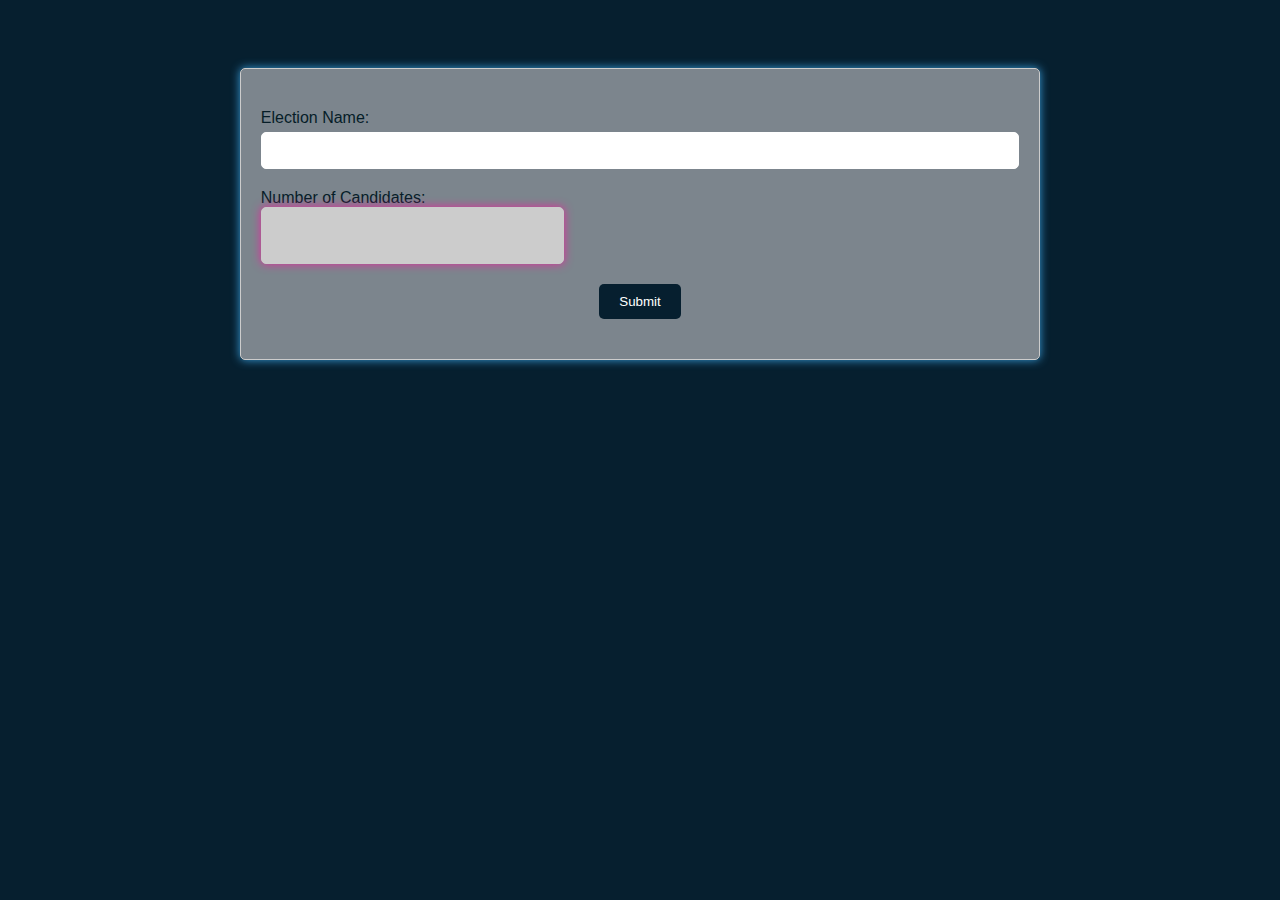
<file: addcandidate.html>
<!DOCTYPE html>
<html lang="en">
<head>
    <meta charset="UTF-8">
    <meta name="viewport" content="width=device-width, initial-scale=1.0">
    <title>Add Candidate</title>
    <style>
        body {
            background-color: #061f2f;
            color: #fff;
            font-family: Arial, sans-serif;
        }

        h1 {
            font-size: 26px;
            font-weight: bold;
            color: #061f2f;
            margin-bottom: 20px;
        }
        #candidateCount{
            width: 40%;
            margin: 0 auto;
            background-color: #ccc;
            padding: 20px;
            border: 1px solid #ccc;
            border-radius: 5px;
            box-shadow: 0 0 10px #e5299d;
        }

        #addCandidateForm {
            width: 60%;
            margin: 0 auto;
            background-color: rgba(241, 235, 235, 0.5);
            padding: 20px;
            border: 1px solid #ccc;
            border-radius: 5px;
            box-shadow: 0 0 10px #389ddb;
        }

        .form-label {
            display: block;
            margin-top: 20px;
            color: #061d28; /* Change label color */
        }

        .form-input {
            width: 100%;
            padding: 10px;
            margin-top: 5px;
            border: 1px solid #fff;
            border-radius: 5px;
            box-sizing: border-box;
            background-color: #fff;
            color: #061f2f;
        }

        #candidateFields {
            margin-top: 20px;
        }

        #submitButton {
            display: block;
            margin: 20px auto;
            padding: 10px 20px;
            background-color: #061f2f;
            color: #fff;
            border: none;
            border-radius: 5px;
            cursor: pointer;
        }
    </style>
</head>
<body>
    <h1>Add Candidate</h1>
    <form id="addCandidateForm">
        <!-- Input field to specify the number of candidates -->
        <label for="electionName" class="form-label">Election Name:</label>
        <input type="text" id="electionName" class="form-input" required><br>

        <label for="candidateCount" class="form-label">Number of Candidates:</label>
        <input type="number" id="candidateCount" min="1" max="10" class="form-input" required><br>

        <!-- Dynamically generated input fields based on the specified count -->
        <div id="candidateFields"></div>
        
        <button type="submit" id="submitButton">Submit</button>
    </form>

    <script>
        const addCandidateForm = document.getElementById('addCandidateForm');

        addCandidateForm.addEventListener('submit', function(event) {
            event.preventDefault();
         
            const electionName = document.getElementById('electionName').value;
            const candidateCount = document.getElementById('candidateCount').valueAsNumber;
            const candidates = [];

            for (let i = 1; i <= candidateCount; i++) {
                const candidateName = document.getElementById(`candidateName${i}`).value;
                const partyName = document.getElementById(`partyName${i}`).value;
                const profilePhoto = document.getElementById(`profilePhoto${i}`).value;

                candidates.push({
                    election: electionName,
                    name: candidateName,
                    party: partyName,
                    photo: profilePhoto
                });
            }

            localStorage.setItem('candidates', JSON.stringify(candidates));
            localStorage.setItem('electionName', electionName);

            alert('Candidates added successfully!');
            addCandidateForm.reset();
        });

        document.getElementById('candidateCount').addEventListener('input', function() {
            const candidateCount = this.valueAsNumber;
            const candidateFields = document.getElementById('candidateFields');

            // Clear existing fields
            candidateFields.innerHTML = '';

            // Create input fields based on the specified count
            for (let i = 1; i <= candidateCount; i++) {
                const candidateDiv = document.createElement('div');
                candidateDiv.innerHTML = `
                    <label for="candidateName${i}" class="form-label">Candidate Name:</label>
                    <input type="text" id="candidateName${i}" class="form-input" required><br>
                    <label for="partyName${i}" class="form-label">Party Name:</label>
                    <input type="text" id="partyName${i}" class="form-input" required><br>
                    <label for="profilePhoto${i}" class="form-label">Profile Photo URL:</label>
                    <input type="url" id="profilePhoto${i}" class="form-input" required><br>
                `;
                candidateFields.appendChild(candidateDiv);
            }
        });
    </script>
</body>
</html>
</file>
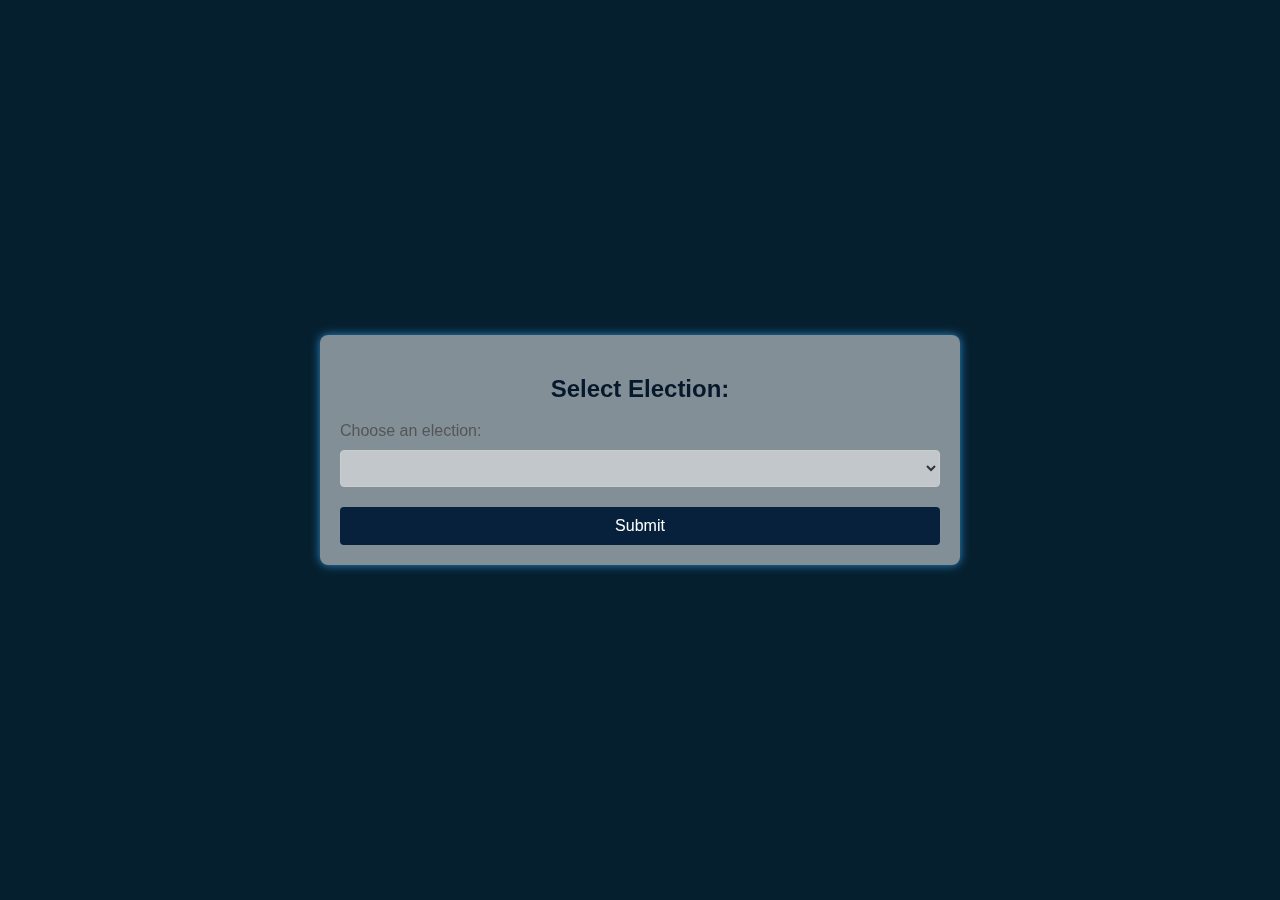
<file: userelection.html>
<!DOCTYPE html>
  <html lang="en">
  <head>
    <meta charset="UTF-8">
    <meta name="viewport" content="width=device-width, initial-scale=1.0">
    <title>Election Page</title>
    <style>
      /* Body styles */
      body {
        font-family: Arial, sans-serif;
        background-color: #f0f0f0;
        margin: 0;
        padding: 0;
        display: flex;
        justify-content: center;
        align-items: center;
        height: 100vh;
        overflow: hidden;
        background-color: #061f2f;
        background-size: cover;
        background-position: center;
      }

      /* Heading styles */
      h1 {
        color: #fff;
        text-align: center;
        margin-top: 20px;
        text-shadow: 2px 2px 4px rgba(0, 0, 0, 0.1);
        animation: fadeIn 1s ease-in-out;
      }

      /* Form container styles */
      .form-container {
        min-width: 600px;
        height: auto;
        margin: 20px auto;
        background-color: rgba(255, 255, 255, 0.5); /* Increased transparency */
        padding: 20px;
        border-radius: 8px;
        box-shadow: 0 0 10px #2a8bc7;
        animation: slideIn 1s ease-in-out;
        backdrop-filter: blur(5px);
      }

      /* Label styles */
      label {
        display: block;
        margin-bottom: 10px;
        color: #555;
        font-size: 16px;
        animation: fadeIn 1s ease-in-out;
      }

      /* Select styles */
      select {
        width: 100%;
        padding: 8px;
        margin-bottom: 20px;
        border-radius: 4px;
        border: 1px solid #ccc;
        background-color: rgba(255, 255, 255, 0.5); /* Increased transparency */
        color: #333;
        font-size: 16px;
        animation: fadeIn 1s ease-in-out;
      }

      /* Button styles */
      button {
        display: block;
        width: 100%;
        padding: 10px;
        background-color: #07213c;
        color: #fff;
        border: none;
        border-radius: 4px;
        cursor: pointer;
        font-size: 16px;
        transition: background-color 0.3s ease;
        animation: fadeIn 1s ease-in-out;
      }

      button:hover {
        background-color: #061d36;
      }

      /* Animations */
      @keyframes fadeIn {
        0% {
          opacity: 0;
        }
        100% {
          opacity: 1;
        }
      }

      @keyframes slideIn {
        0% {
          transform: translateY(-50px);
          opacity: 0;
        }
        100% {
          transform: translateY(0);
          opacity: 1;
        }
      }
    </style>
  </head>
  <body>
    
    <div id="electionDetails"></div>

    <div class="form-container" id="formContainer">
      <h2 style="text-align: center; color: #06182b;">Select Election:</h2>
      <label for="electionName">Choose an election:</label>
      <select id="electionName"></select>
      <button type="button" id="submitButton">Submit</button>
    </div>

    <script>
      document.addEventListener('DOMContentLoaded', function() {
              const electionSelect = document.getElementById('electionName');
              const submitButton = document.getElementById('submitButton');

              // Function to populate elections dropdown
              function populateElectionsDropdown() {
                  // Clear existing options
                  electionSelect.innerHTML = '';

                  // Retrieve all elections from localStorage
                  const allElectionsJSON = localStorage.getItem('allElections');
                  if (allElectionsJSON) {
                      const allElections = JSON.parse(allElectionsJSON);
                      allElections.forEach(election => {
                          const option = document.createElement('option');
                          option.value = election.electionName;
                          option.textContent = election.electionName;
                          electionSelect.appendChild(option);
                      });
                  } else {
                      console.error('No elections found in localStorage.');
                  }
              }

              // Populate elections dropdown on page load
              populateElectionsDropdown();  

              submitButton.addEventListener('click', () => {
                  const selectedElection = electionSelect.value;
                  if (selectedElection) {
                      localStorage.setItem('currentElection', JSON.stringify({ electionName: selectedElection }));
                      // Redirect to Electionpage.html
                      window.location.href = 'Electionpage.html';
                  } else {
                      alert('Please select an election.');
                  }
              });
          });
    </script>
  </body>
  </html>
</file>
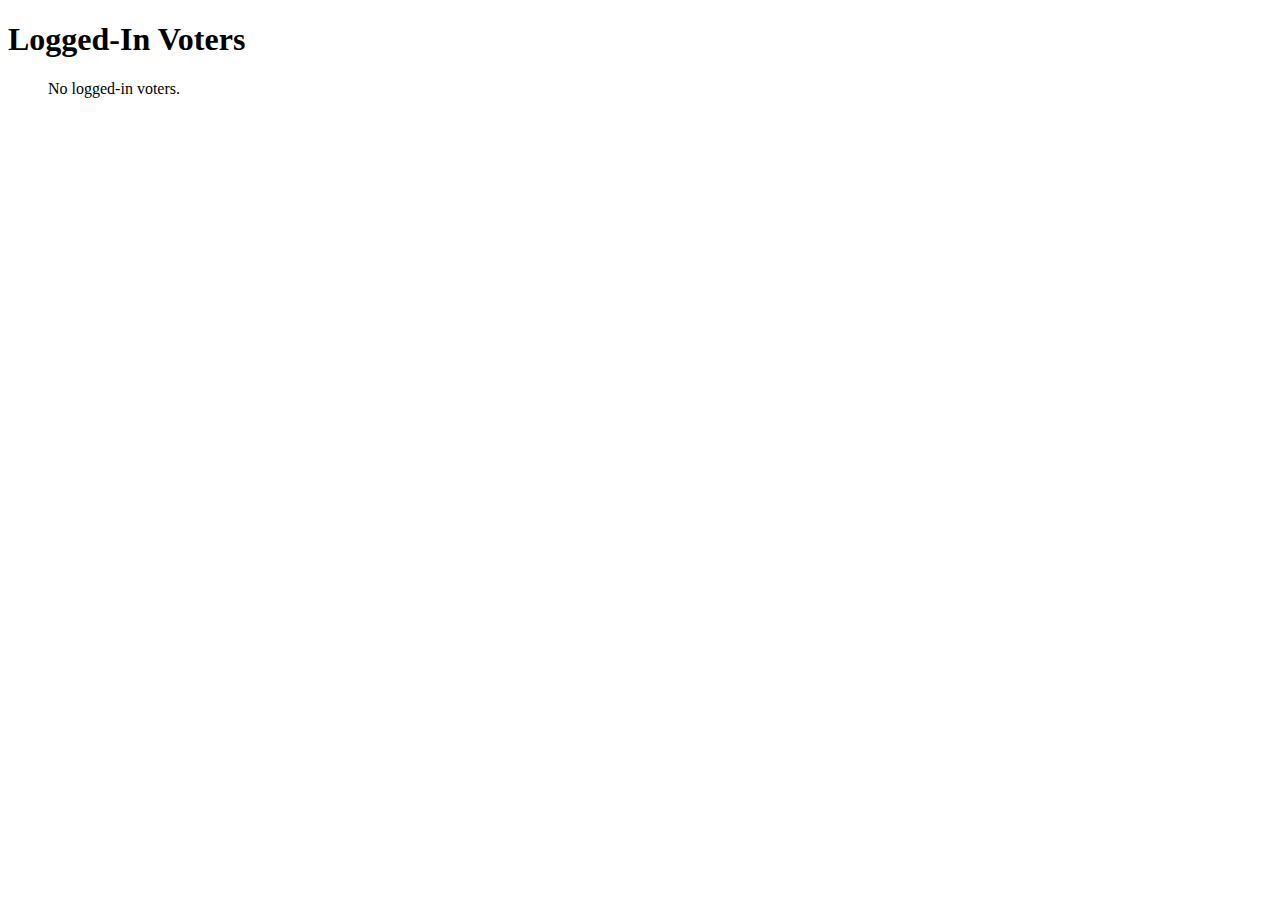
<file: viewvoter.html>
<!DOCTYPE html>
<html lang="en">
<head>
    <meta charset="UTF-8">
    <meta name="viewport" content="width=device-width, initial-scale=1.0">
    <title>View Voters</title>
</head>
<body>
    <h1>Logged-In Voters</h1>
    <ul id="loggedInVotersList"></ul>

    <script>
        document.addEventListener('DOMContentLoaded', function() {
            const loggedInVotersList = document.getElementById('loggedInVotersList');
            let loggedInVoters = JSON.parse(localStorage.getItem('loggedInVoters'));

            if (loggedInVoters && loggedInVoters.length > 0) {
                loggedInVoters.forEach(email => {
                    const listItem = document.createElement('li');
                    listItem.textContent = email;
                    loggedInVotersList.appendChild(listItem);
                });
            } else {
                const noVotersMessage = document.createElement('p');
                noVotersMessage.textContent = 'No logged-in voters.';
                loggedInVotersList.appendChild(noVotersMessage);
            }

            const logoutButton = document.getElementById('logout-button');

            logoutButton.addEventListener('click', function(event) {
                event.preventDefault(); // Prevent the default action of the link
                // Clear the loggedInVoters array in localStorage
                localStorage.removeItem('loggedInVoters');
                // Redirect to the home page (index.html)
                window.location.href = 'index.html';
            });
        });
    </script>
</body>
</html>
</file>
